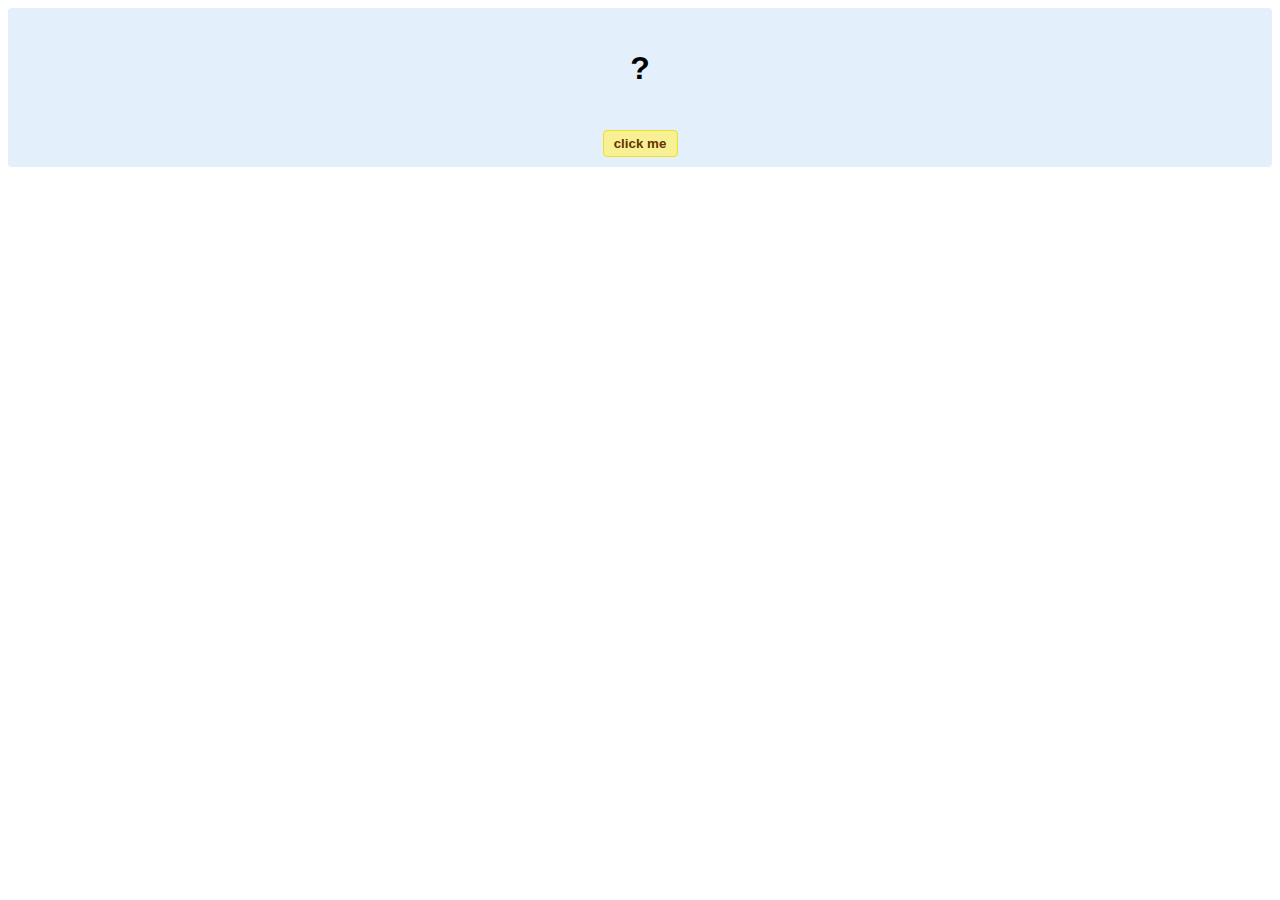
<file: hello-world.html>
<!DOCTYPE html>
<!-- HTML5 Hello world by kirupa - http://www.kirupa.com/html5/getting_your_feet_wet_html5_pg1.htm -->
<html lang="en-us">

<head>
<meta charset="utf-8">
<title>Hello...</title>
<style type="text/css">
#mainContent {
	font-family: Arial, Helvetica, sans-serif;
	font-size: xx-large;
	font-weight: bold;
	background-color: #E3F0FB;
	border-radius: 4px;
	padding: 10px;
	text-align: center;
}
.buttonStyle {
	border-radius: 4px;
	border: thin solid #F0E020;
	padding: 5px;
	background-color: #F8F094;
	font-family: "Segoe UI", Tahoma, Geneva, Verdana, sans-serif;
	font-weight: bold;
	color: #663300;
	width: 75px;
}

.buttonStyle:hover {
	border: thin solid #FFCC00;
	background-color: #FCF9D6;
	color: #996633;
	cursor: pointer;
}
.buttonStyle:active {
	border: thin solid #99CC00;
	background-color: #F5FFD2;
	color: #669900;
	cursor: pointer;
}

</style>
</head>

<body>
<div id="mainContent">
<p id="helloText">?</p>
<button id="clickButton" class="buttonStyle">click me</button>
</div>
<script> 
var myButton = document.getElementById("clickButton");
var myText = document.getElementById("helloText");

myButton.addEventListener('click', doSomething, false)

function doSomething() {
	myText.textContent = "hello, world!";
}
</script>

</body>
</html>
</file>
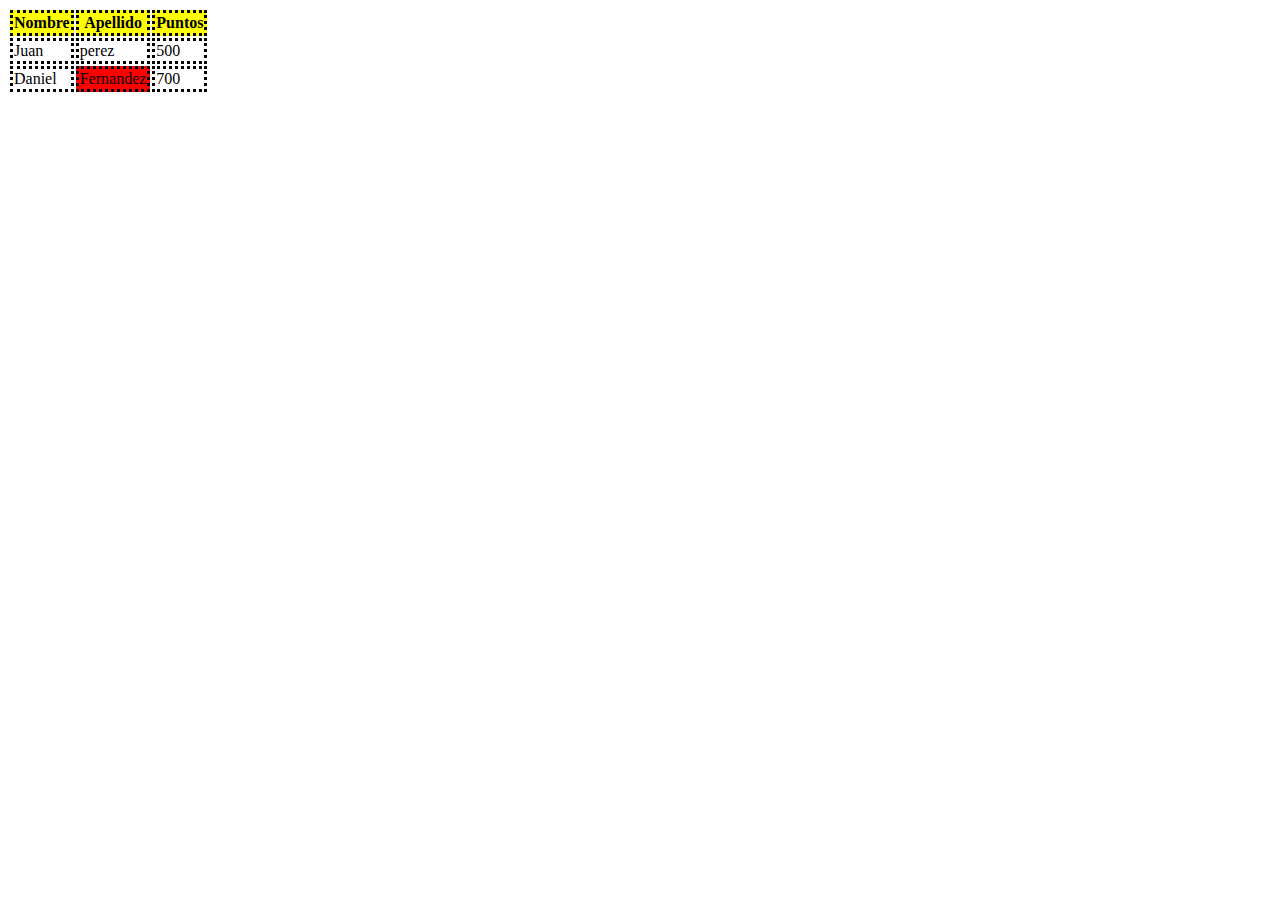
<file: clase_3/clase.html>
<!DOCTYPE html>
<html>
    <head>
        <link rel="stylesheet" href="estilo.css" type="text/css" />
    </head>
    
    <body>
        <table>
            <tr>
                <th>Nombre</th>
                <th> Apellido</th>
                <th> Puntos </th>
            </tr>
            <tr>
                <td> Juan</td>
                <td> perez </td>
                <td> 500 </td>
            </tr>
            <tr>
                <td>Daniel</td>
                <td id="relleno">Fernandez</td>
                <td>700</td>
            </tr>
        </table>
        
 
        
        
            
            
            
            
        
        
        
        
    </body>
</html>
</file>
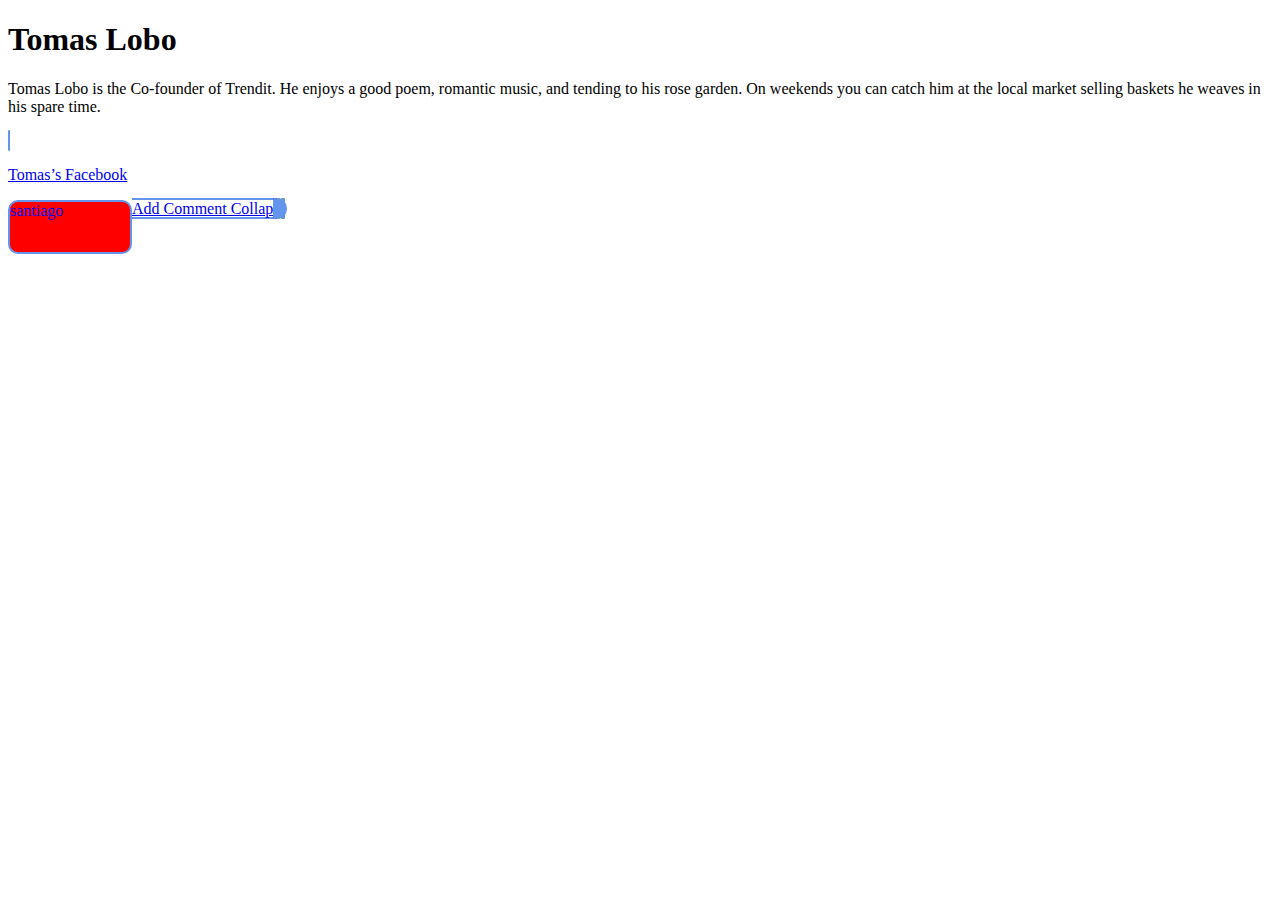
<file: clase_3/codigoenviado.html>
<!DOCTYPE html>
<html>
	<head>
		<link rel="stylesheet" href="cssenviado.css" type="text/css" />
	</head>
	
	<body>
		<h1>Tomas Lobo</h1>
<p>Tomas Lobo is the Co-founder of Trendit. He enjoys a good poem, romantic music, and tending to his rose garden. On weekends you can catch him at the local market selling baskets he weaves in his spare time.</p>
<a href=" https://www.facebook.com/jtomaslobo?fref=ts">
	<div>
		<p class="button">Tomas’s Facebook</p>
Add Comment Collap

<div id="one">santiago</div>
<div id="two"></div>
<div id="three"></div>
<div id="four"></div>

	</body>
</html>
</file>
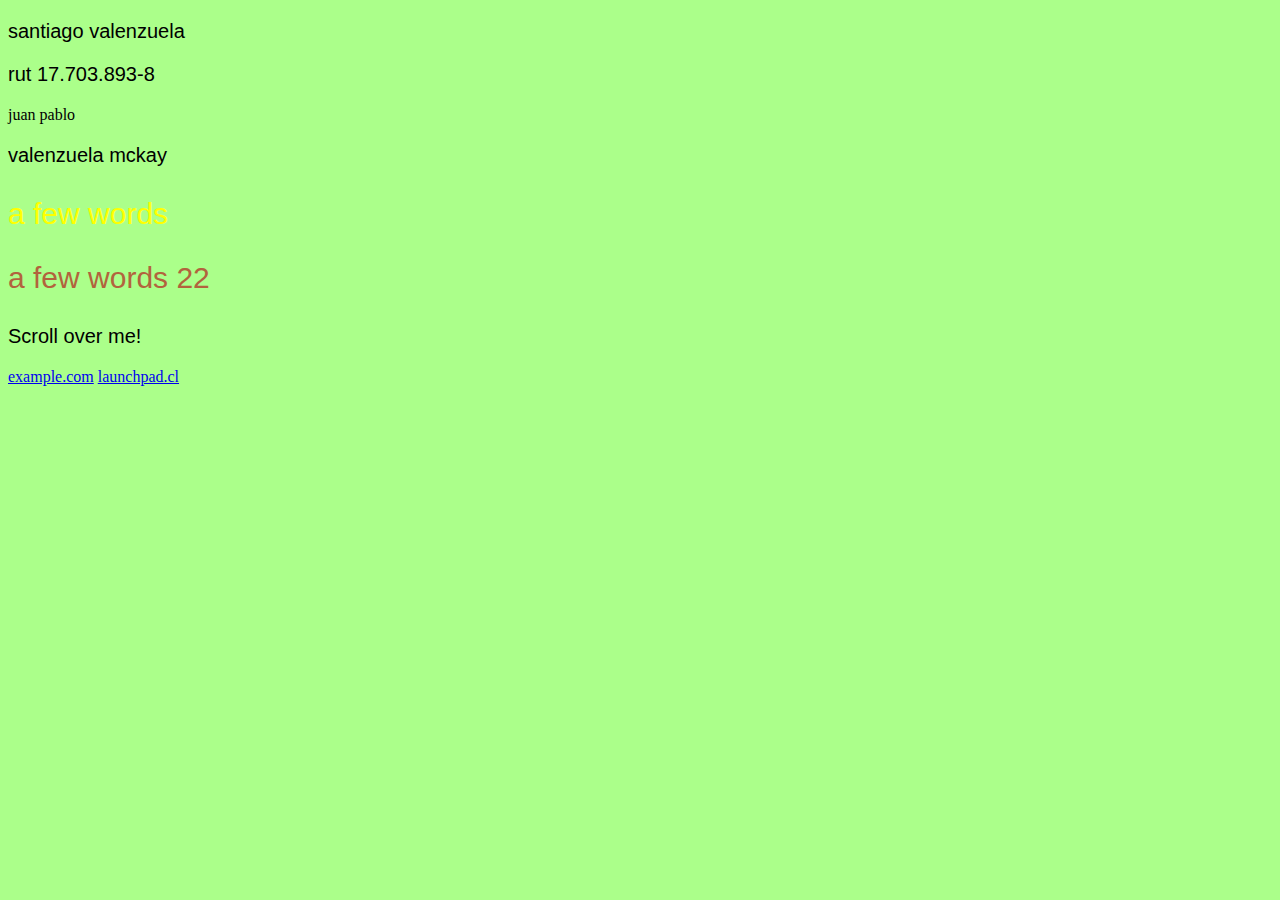
<file: css_basics/about-me.html>
<!DOCTYPE html>
<html>
    <head>
        <link rel="stylesheet" href="stylesheet.css" type="text/css" />
        
    </head>
    <body>
        <p>santiago valenzuela</p>
        <p>rut 17.703.893-8</p>
        <div>juan pablo
        <p> valenzuela mckay</p>
        </div>
        <p class="class_test">a few words </p>
        <p id="id_test"> a few words 22 </p> 
        <p class="hover_test">Scroll over me!</p>
        <a href="http://example.com"> example.com</a>
        <a href="http://launchpad.cl"> launchpad.cl</a>
    </body>
</html>
</file>
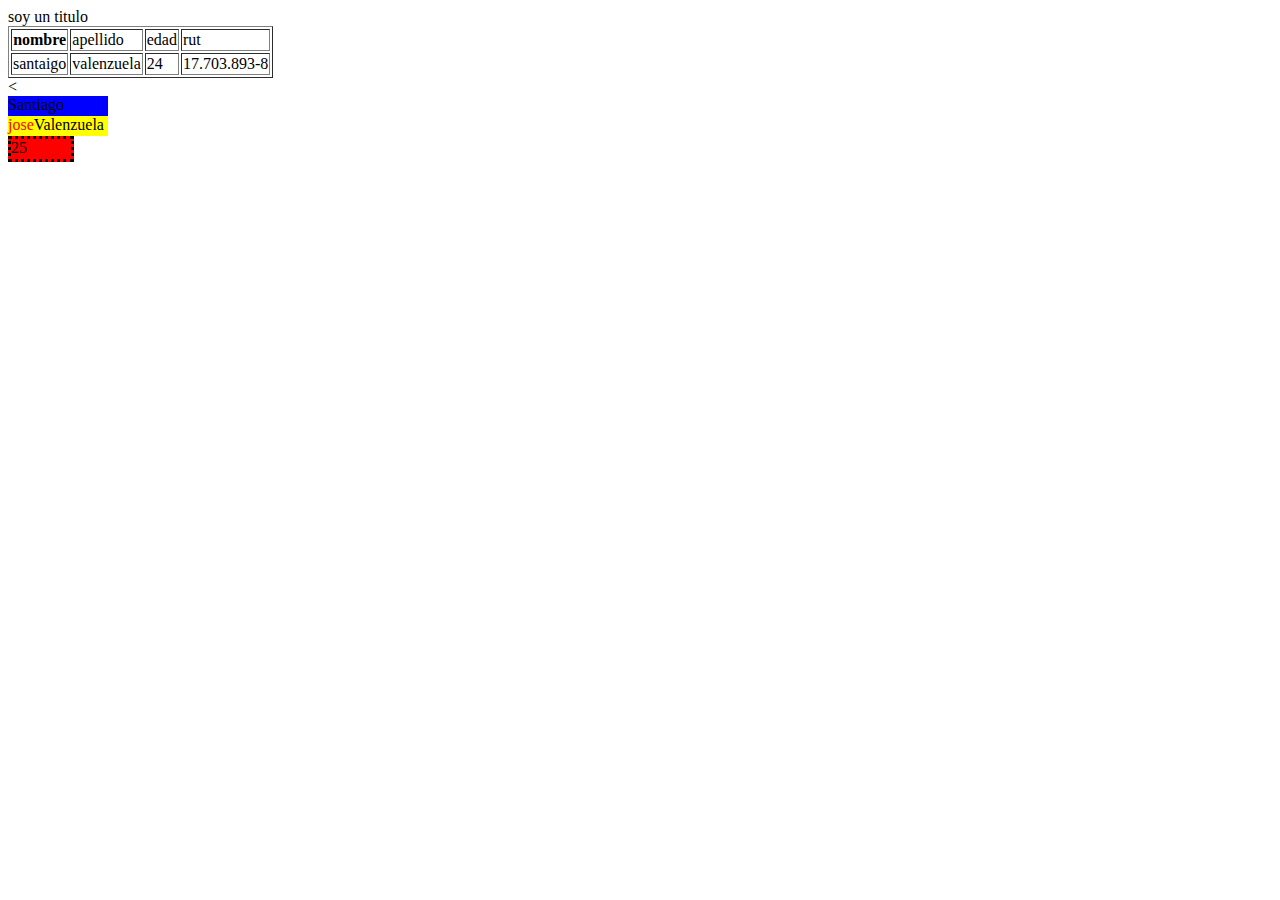
<file: front_end/clase2.html>
<!DOCTYPE html>
<html>
    <head>
        
            </head>
</html>
<body>
    <hl>soy un titulo</hl>
    <table>
        <table border "lpx">
        <tr>
            <th>nombre</th>
            <td>apellido</td>
            <td>edad</td>
            <td>rut</td>
            
        </tr>
        <td>santaigo</td>
        <td>valenzuela</td>
        <td>24</td>
        <td>17.703.893-8</td>
        </table>
    </table>
    
    <<div style="width:100px; height:20px; background: blue">Santiago</div>
    
    
    <div style="width: 100px; height: 20px; background: yellow"> <span style="color:red">jose</span>Valenzuela</div>
    
    
    <div style="width: 60px; height: 20px; background: red; border-style: dotted">25</div>
    
    
    <!-- <table border="1px">
            <thead>
                <tr>
                    <th colspan=”2” >Nombre</th>
                    <th>Edad</th>
                </tr>
            </thead>
            <tr>
                <td>1</td>
                <td>2</td>
            </tr>
            <tr>
                <td>3</td>
                <td>4</td>
                <td>5</td>
            </tr>
        </table>
    
</body> --!>
</file>
<file: clase_3/estilo.css>
tr, td, th {
    border-style: dotted;
}

th {
    background-color: yellow
}


#relleno {
    background-color: red;
}
</file>
<file: clase_3/cssenviado.css>
#one {          
background-color: #FF0000;
}
#two {          
background-color: #0000FF;
}
#three {        
background-color: #FFD700;
}
#four {         
background-color: #308014;
}


div {   
height: 50px;           
width: 120px;           
border-color: #6495ED;      
border-width: 2px;  
border-style: solid;    
border-radius: 10px;            
margin-left: auto;      
margin-right: auto;
display:inline ;
}


#one {
    float: left
}
</file>
<file: css_basics/stylesheet.css>
p {
    font-family: arial;
    font-size: 20px;
}
div p {
    font-size: 20px
}

.class_test {
    color: yellow;
    font-size: 30px;
}

#id_test {
    color: #B2633D;
    font-size: 30px;
}

.hover_test:hover {
    font-size: 50px;
    text-decoration: none;
    color:yellow;
     background-color:black;
}

a:visited{
    color:#8187FF;
    background-color:black;
   
}

body {
    background:#ABFF8A;
}
</file>
